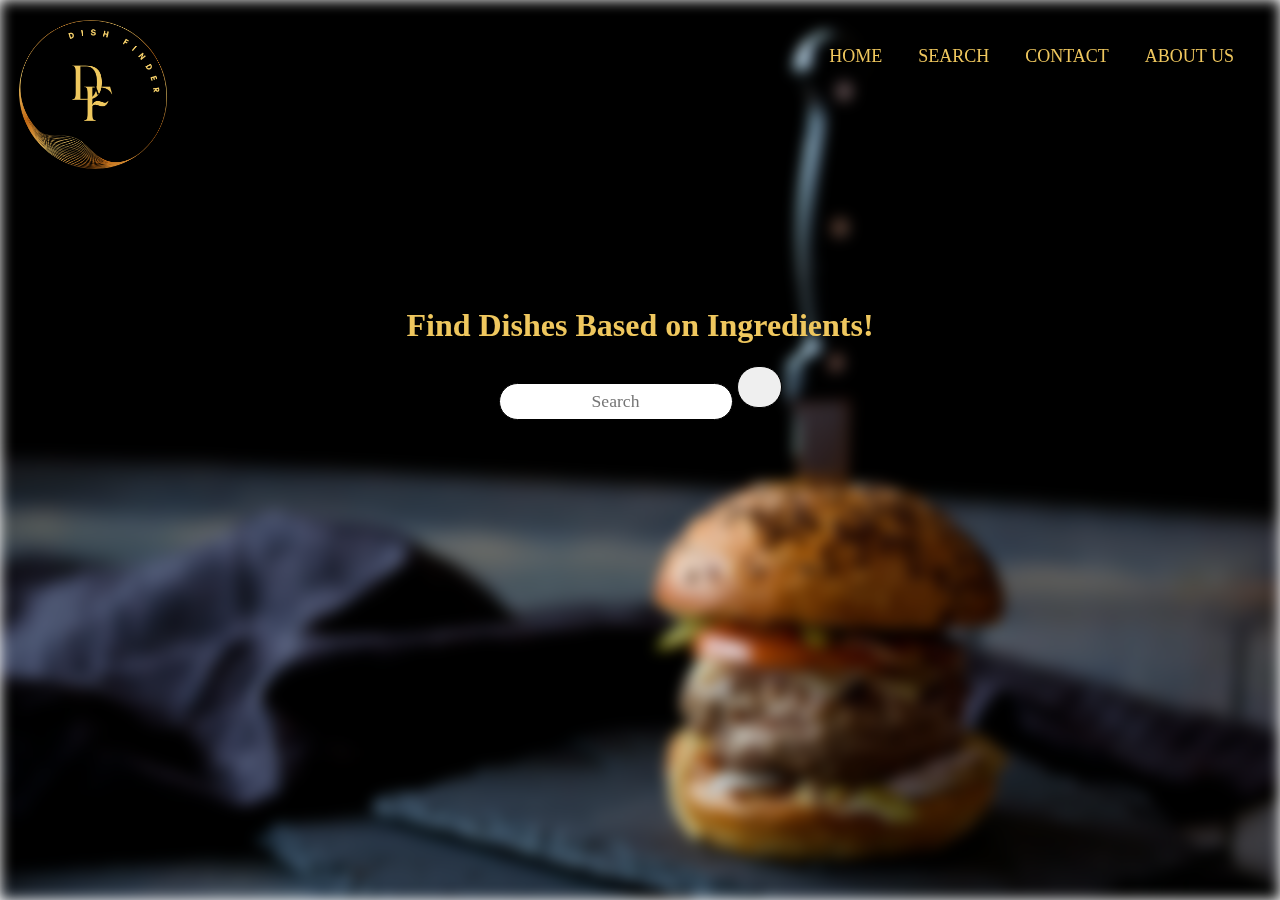
<file: page1.html>
<!DOCTYPE html>
<html lang="en">
<head>
    <meta charset="UTF-8">
    <meta name="viewport" content="width=device-width, initial-scale=1.0">
    <title>DishFinder</title>
    <link rel="stylesheet" href="style2.css">
    <link rel="stylesheet" href="https://cdnjs.cloudflare.com/ajax/libs/font-awesome/6.5.1/css/all.min.css" integrity="sha512-DTOQO9RWCH3ppGqcWaEA1BIZOC6xxalwEsw9c2QQeAIftl+Vegovlnee1c9QX4TctnWMn13TZye+giMm8e2LwA==" crossorigin="anonymous" referrerpolicy="no-referrer"/>
</head>
<body>
    <div class ="TopNavBar-wrapper">
        <div class ="logo-container">
           <img src="LOGO.png" class="logo-image">
        </div>
        <div class="TopNavBar">
        <ul class="left-links">
           <li><a href="index.html">Home</a></li>
           <li><a href="page1.html">Search</a></li>
        </ul>
        <ul class="right-links">
           <li><a href="">Contact</a></li>
           <li><a href="">About Us</a></li>
          </ul>
        </div>
     </div>
    </div>
    <div class ="everything">
    <h1>Find Dishes Based on Ingredients!</h1>
    <div class="Container">
     <div class="Meal-wrapper">
      <div class="content-and-search-box">
        <div class="content">
         <div class="meal-search-box">
            <input type = "text" class = "search-content" placeholder="Search" id="search-input">
            <button type="submit" class="searchButton" id="search-button">
                <i class="fas fa-search"></i>
            </button>
         </div>
        </div>
    </div>
    </div>
    </div>
    <div class ="Dish-Result">
        <div id="Dish"></div>
    </div>
    </div>
    <script src="main.js"></script>
</body>
</html>
</file>
<file: style2.css>
body {
    position: relative;
}

.everything {
    margin: 10%;
}


body::before {
    margin: 2;
    content: "";
    position: fixed;
    top: 0;
    left: 0;
    width: 100%;
    height: 100%;
    background-image: url('lidye-1Shk_PkNkNw-unsplash.jpg');
    background-size: cover;
    background-position: center;
    filter: blur(7px);
    z-index: -1;
}


.meal-item {
    display: inline-block;
    width: 100%;
    margin: 10px;
    box-sizing: border-box;
    color:#ffffff;
}

.meal-name {
    color: white;
    text-align: center;
}

h1 {
    color: #efc75e;
    text-align: center;
}

.meal-img img {
    width: 100%;
    height: auto;
}

.content-and-search-box {
    text-align: center;
    margin-bottom: 10%;
}

.Dish-Result {
    text-align: center;
}

.logo-container {
    top: 0;
    left: 0;
}

.logo-image {
    width: 150px;
    height: auto;
    border-radius: 5px;
    display: block;
    margin: 0 auto;
}

.TopNavBar {
    display: flex;
    background-color: transparent;
    padding: 10px;
    position: absolute;
    top: 10px;
    right: 10px;
}

.TopNavBar ul {
    list-style-type: none;
    margin: 0;
    padding: 0;
    display: flex;
}


.TopNavBar-wrapper {
    display: flex;
    justify-content: space-between;
    align-items: center;
    background-color: transparent;
    padding: 10px;
}

.left-links,
.right-links {
    list-style-type: none;
    display: flex;
    align-items: center;
    margin: 0;
    padding: 0;
}

.left-links li,
.right-links li {
    padding: 18px;
    text-transform: uppercase;
}

.TopNavBar a {
    text-decoration: none; 
    color: #efc75e;
    font-size: 18px;
    font-family: 'Playfair Display', serif;
}

.search-content{
    padding: 0 1rem;
    font-size: 1.1rem;
    font-family: 'Playfair Display', serif;
    text-align: center;
    outline: 0;
    border: 1.5px solid rgb(0, 0, 0);
    color: rgb(0, 0, 0);
    border-radius: 10rem;
    height: 35px;
    width: 200px;
}

.search-content:hover {
    background-color: #efc75e;
    opacity: 70%;
    transition-delay: 0.1s;
}

.searchButton{
    padding: 0 1rem;
    outline: 0;
    border: 1.5px solid black;
    border-radius: 5rem;
    height: 42px;
    width: 45px;
}

.searchButton:hover {
    background-color: #efc75e;
    opacity: 70%;
    transition-delay: 0.1s;
}

#Dish {
    column-count: 3;
    column-gap: 20px;
    margin: 0 auto;
}
</file>
